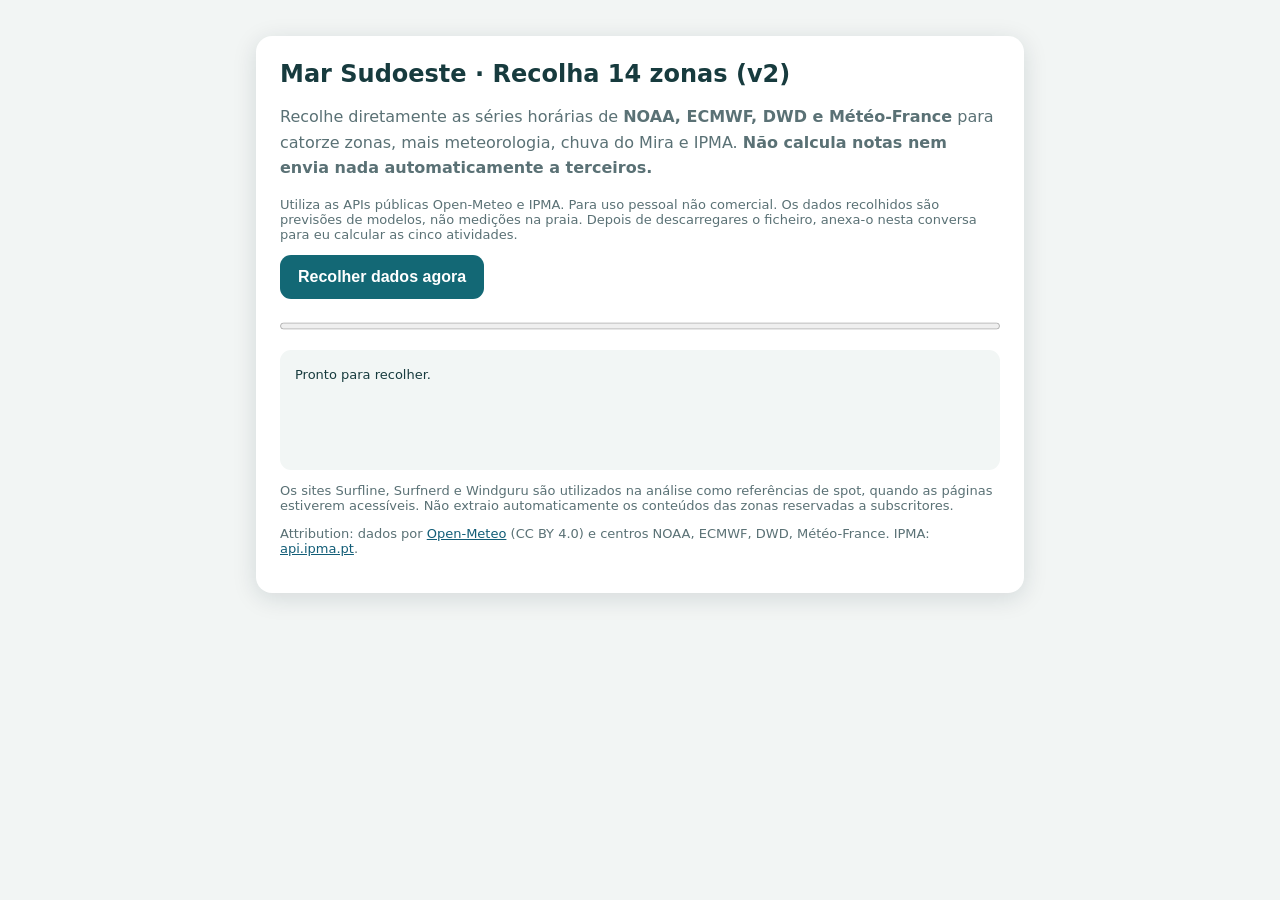
<file: Recolher_Dados_Mar_Sudoeste_14_Zonas.html>
<!doctype html><html lang="pt-PT"><head><meta charset="utf-8"><meta name="viewport" content="width=device-width, initial-scale=1"><title>Mar Sudoeste · Recolher dados para o ChatGPT</title><style>
:root{font-family:system-ui,-apple-system,Segoe UI,sans-serif;color-scheme:light}*{box-sizing:border-box}body{max-width:800px;margin:36px auto;padding:0 16px;background:#f2f5f4;color:#173b3e}main{background:white;border-radius:16px;padding:24px;box-shadow:0 5px 25px #1232}h1{font-size:24px;margin:0 0 8px}.sub{color:#5a7175;line-height:1.6}button{background:#136875;border:0;color:white;border-radius:11px;padding:13px 18px;font-size:16px;font-weight:700;cursor:pointer}button:disabled{opacity:.5;cursor:wait}#log{white-space:pre-wrap;background:#f2f6f5;padding:15px;min-height:120px;border-radius:11px;font-size:13px;line-height:1.5;overflow-wrap:anywhere}.small{font-size:13px;color:#5a7175}ul{padding-left:22px;line-height:1.7}a{color:#125d77}progress{width:100%;height:14px;accent-color:#11798b}#download{display:none;margin-left:10px;padding:12px;border-radius:10px;background:#e7f5f1;color:#125c55;font-weight:700;text-decoration:none}@media(max-width:480px){main{padding:16px}h1{font-size:21px}}
</style></head><body><main><h1>Mar Sudoeste · Recolha 14 zonas (v2)</h1><p class="sub">Recolhe diretamente as séries horárias de <strong>NOAA, ECMWF, DWD e Météo-France</strong> para catorze zonas, mais meteorologia, chuva do Mira e IPMA. <strong>Não calcula notas nem envia nada automaticamente a terceiros.</strong></p><p class="small">Utiliza as APIs públicas Open-Meteo e IPMA. Para uso pessoal não comercial. Os dados recolhidos são previsões de modelos, não medições na praia. Depois de descarregares o ficheiro, anexa-o nesta conversa para eu calcular as cinco atividades.</p><button id="start">Recolher dados agora</button><a id="download">Descarregar JSON</a><p><progress id="progress" max="1" value="0"></progress></p><div id="log" role="status" aria-live="polite">Pronto para recolher.</div><p class="small">Os sites Surfline, Surfnerd e Windguru são utilizados na análise como referências de spot, quando as páginas estiverem acessíveis. Não extraio automaticamente os conteúdos das zonas reservadas a subscritores.</p><p class="small">Attribution: dados por <a href="https://open-meteo.com/" target="_blank" rel="noopener">Open-Meteo</a> (CC BY 4.0) e centros NOAA, ECMWF, DWD, Météo-France. IPMA: <a href="https://api.ipma.pt/" target="_blank" rel="noopener">api.ipma.pt</a>.</p></main><script>
(()=>{'use strict';
const BEACHES={"santo-andre":[38.11432,-8.79823],"sao-torpes":[37.92579,-8.80752],"porto-covo":[37.85721,-8.79361],"aivados":[37.806233,-8.796916],"malhao":[37.786833,-8.80215],"furnas-mira":[37.716078,-8.786874],"samoqueira":[37.86728,-8.79315],"areao":[38.008139,-8.845139],"morgavel":[37.907278,-8.799722],"vieirinha":[37.89583,-8.79751],"burrinho":[37.878237,-8.795806],"ilha-pessegueiro":[37.835324,-8.790786],"patacho":[37.725596,-8.792988],"farol-milfontes":[37.71849,-8.79046]};
const BASIN={'santa-clara-a-velha':[37.512,-8.476],'odemira':[37.598,-8.639],'sao-luis':[37.715,-8.664]};
const MODELS=['ncep_gfswave016','ecmwf_wam','dwd_ewam','meteofrance_wave'];
const WGROUPS=['wave_height,wave_direction,wave_period,wave_peak_period,swell_wave_height,swell_wave_direction,swell_wave_period,secondary_swell_wave_height,secondary_swell_wave_direction,secondary_swell_wave_period','wave_height,wave_direction,wave_period,wave_peak_period,swell_wave_height,swell_wave_direction,swell_wave_period','wave_height,wave_direction,wave_period'];
const WEATHER='wind_speed_10m,wind_direction_10m,wind_gusts_10m,pressure_msl,cloud_cover,precipitation,temperature_2m';
const start=document.querySelector('#start'),pbar=document.querySelector('#progress'),log=document.querySelector('#log'),download=document.querySelector('#download');
let blobUrl=null;
const url=(base,options)=>base+'?'+new URLSearchParams(options).toString();
const marine=(c,model,vars)=>url('https://marine-api.open-meteo.com/v1/marine',{latitude:c[0],longitude:c[1],hourly:vars,models:model,forecast_days:16,past_days:3,timezone:'Europe/Lisbon',cell_selection:'sea'});
const weather=(c,basin)=>url('https://api.open-meteo.com/v1/forecast',{latitude:c[0],longitude:c[1],hourly:basin?'precipitation':WEATHER,forecast_days:16,past_days:3,timezone:'Europe/Lisbon',...(basin?{}:{daily:'sunrise,sunset'})});
async function read(url){const controller=new AbortController();const timeout=setTimeout(()=>controller.abort(),25000);try{const res=await fetch(url,{signal:controller.signal,cache:'no-store'});if(!res.ok)throw Error('HTTP '+res.status);const data=await res.json();if(data.error)throw Error(data.reason||'erro API');return data;}finally{clearTimeout(timeout);}}
function okval(data,key){const h=data?.hourly||{},name=key in h?key:Object.keys(h).find(k=>k.startsWith(key+'_'));if(!name)return {points:0,key:null};const t=h.time||[];const a=h[name]||[];const valid=a.map((v,i)=>(v!=null&&i<t.length?i:-1)).filter(i=>i>=0);return {points:valid.length,key:name,first:valid.length?t[valid[0]]:null,last:valid.length?t[valid[valid.length-1]]:null};}
async function model(c,m){const problems=[];for(const vars of WGROUPS){const u=marine(c,m,vars);try{const data=await read(u),coverage=okval(data,'wave_height');if(coverage.points<12)throw Error('menos de 12 horas válidas');return {ok:true,url:u,retrieved_at_utc:new Date().toISOString(),coverage,data};}catch(e){problems.push({variables:vars,error:String(e).slice(0,210)});}}return {ok:false,problems};}
async function extras(c){const groups=['sea_surface_temperature,ocean_current_velocity,ocean_current_direction,sea_level_height_msl','sea_surface_temperature,sea_level_height_msl','sea_surface_temperature'];for(const vars of groups){const u=marine(c,'best_match',vars);try{const data=await read(u);if(data?.hourly?.time?.length)return {ok:true,url:u,data};}catch(e){}}return {ok:false,error:'SST/corrente/nível indisponíveis'};}
async function getweather(c,b){const u=weather(c,b);try{const data=await read(u);return {ok:true,url:u,data,coverage:okval(data,b?'precipitation':'wind_speed_10m')};}catch(e){return {ok:false,url:u,error:String(e)};}}
async function ipma(d){const u='https://api.ipma.pt/open-data/forecast/oceanography/daily/hp-daily-sea-forecast-day'+d+'.json';try{const data=await read(u),row=(data.data||[]).find(x=>Number(x.globalIdLocal)===1151326)||null;return {ok:!!row,url:u,forecastDate:data.forecastDate,dataUpdate:data.dataUpdate,sines_row:row,error:row?null:'Estação de Sines não encontrada'};}catch(e){return {ok:false,url:u,error:String(e)};}}
function safeName(x){return x.toString().replace(/[^a-zA-Z0-9-]/g,'-');}
start.addEventListener('click',async()=>{start.disabled=true;download.style.display='none';if(blobUrl)URL.revokeObjectURL(blobUrl);blobUrl=null;const jobs=[],output={schema_version:'mar-sudoeste-browser-source-snapshot-v1',generated_at_utc:null,forecast_days_requested:16,past_days_requested:3,notes:['Dados brutos por coordenada; NÃO são notas de pesca','Past days = dados de modelo, NÃO observações','Fonte IPMA diária não equivale a validação horária','Nível do mar MSL não equivale à tabela oficial de marés IH/Sines','Surfline, Surfnerd e Windguru só para consulta manual; não recolhidos pelo script'],beaches:{},rain_mira:{},ipma:{},errors:[]};let completed=0;
for(const [id,c] of Object.entries(BEACHES)){output.beaches[id]={coordinate_requested:{latitude:c[0],longitude:c[1]},marine_models:{}};for(const m of MODELS)jobs.push({name:id+' · '+m,run:async()=>{const v=await model(c,m);output.beaches[id].marine_models[m]=v;return v.ok;}});jobs.push({name:id+' · tempo',run:async()=>{const v=await getweather(c,false);output.beaches[id].weather=v;return v.ok;}});jobs.push({name:id+' · extras',run:async()=>{const v=await extras(c);output.beaches[id].extras=v;return v.ok;}});}
for(const [id,c] of Object.entries(BASIN))jobs.push({name:'Mira · '+id,run:async()=>{const v=await getweather(c,true);output.rain_mira[id]=v;return v.ok;}});
for(let d=0;d<3;d++)jobs.push({name:'IPMA · dia '+d,run:async()=>{const v=await ipma(d);output.ipma[''+d]=v;return v.ok;}});
pbar.max=jobs.length;pbar.value=0;log.textContent='A recolher 90 séries…';let pos=0;async function worker(){while(pos<jobs.length){const job=jobs[pos++];let good=false;try{good=await job.run();}catch(e){output.errors.push({source:job.name,error:String(e)});}if(!good)output.errors.push({source:job.name,error:'indisponível ou incompleto'});completed++;pbar.value=completed;log.textContent=`${completed}/${jobs.length} consultas concluídas. Última: ${job.name} ${good?'OK':'indisponível'}\nFalhas registadas: ${output.errors.length}\nOs modelos têm horizontes diferentes; dias sem valores serão mantidos nulos.`;}}await Promise.all(Array.from({length:5},worker));
const good=Object.values(output.beaches).filter(b=>b.weather?.ok&&Object.values(b.marine_models).some(m=>m.ok)).length;
if(good<7){log.textContent+='\nNão há dados suficientes (menos de sete zonas com tempo e ondas). Não exportei uma previsão enganadora.';start.disabled=false;return;}
output.generated_at_utc=new Date().toISOString();const b=new Blob([JSON.stringify(output)],{type:'application/json'});blobUrl=URL.createObjectURL(b);download.href=blobUrl;download.download='Mar_Sudoeste_FONTES_'+new Date().toISOString().slice(0,10)+'.json';download.style.display='inline-block';log.textContent+='\nConcluído: '+good+' praias com ondas e meteorologia. Descarrega o JSON e anexa-o no ChatGPT para eu gerar o forecast das cinco atividades.';start.disabled=false;
});
})();
</script></body></html>
</file>
